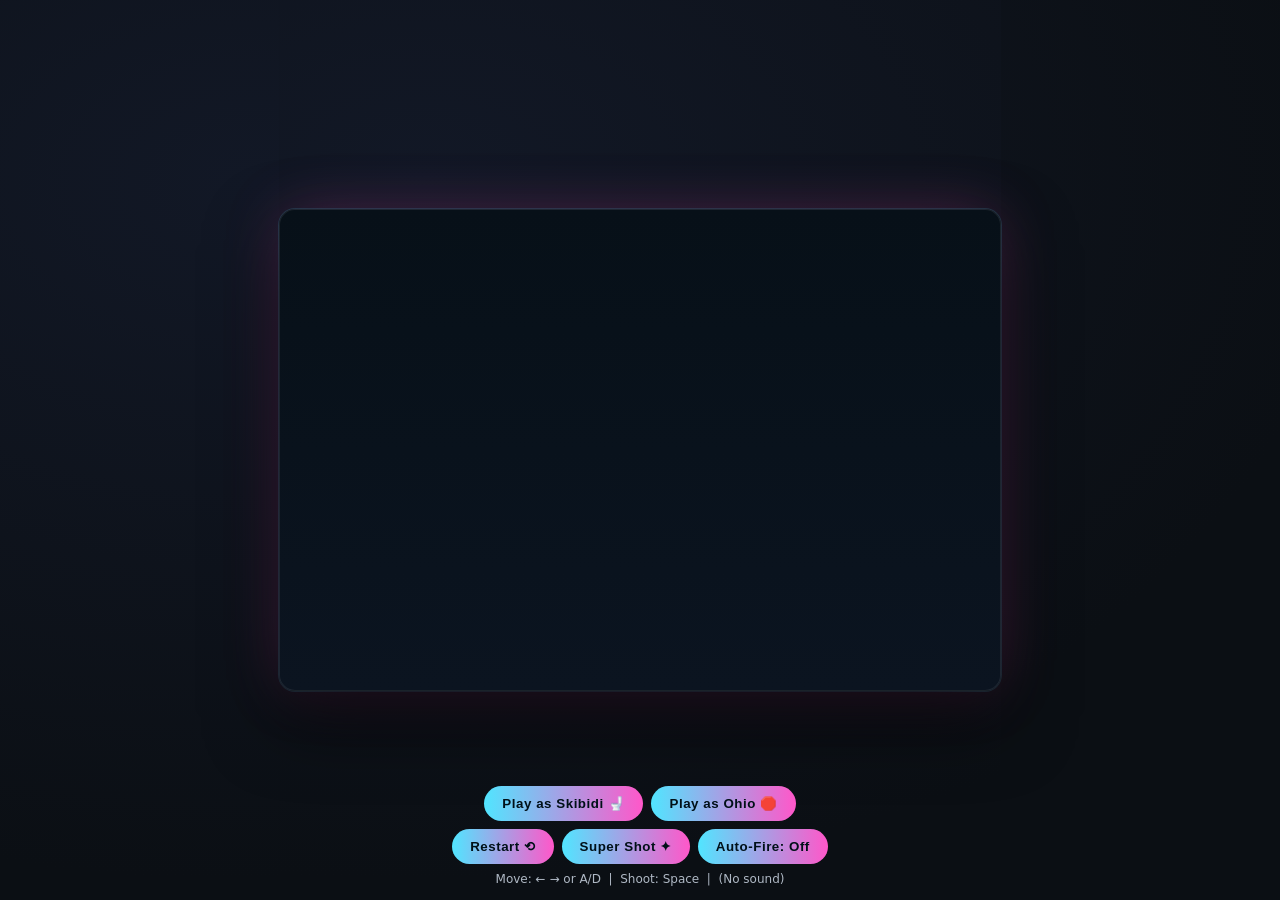
<file: .vscode/index.html>
<!doctype html>
<html lang="en">
<head>
  <meta charset="utf-8" />
  <meta name="viewport" content="width=device-width, initial-scale=1"/>
  <title>Skibidi vs Ohio – Mini Invaders</title>
  <link rel="stylesheet" href="style.css">
</head>
<body>

  <div class="banner-wrap" id="bannerWrap" aria-live="polite"></div>

  <canvas id="game" width="720" height="480" aria-label="Skibidi vs Ohio game canvas"></canvas>
  <div class="ui">
    <div class="row">
      <button id="skibidi">Play as Skibidi 🚽</button>
      <button id="ohio">Play as Ohio 🛑</button>
    </div>
    <div class="row controls">
      <button id="restart">Restart ⟲</button>
      <button id="superShot">Super Shot ✦</button>
      <button id="autoFire">Auto-Fire: Off</button>
    </div>
    <p class="hint">Move: ← → or A/D &nbsp;|&nbsp; Shoot: Space &nbsp;|&nbsp; (No sound)</p>
  </div>
  <script src="script.js"></script>
  <script>
    (function(){
      const exists = name => typeof window[name] === 'function';
      const $ = id => document.getElementById(id);
      const restartBtn = $('restart');
      const superBtn = $('superShot');
      const autoBtn = $('autoFire');

      if(restartBtn){
        restartBtn.addEventListener('click', ()=>{
          if(exists('reset')){
            try{ window.reset(); }catch(e){ location.reload(); }
          } else {
            location.reload();
          }
        });
      }

      if(superBtn){
        superBtn.addEventListener('click', ()=>{
          if(exists('shoot')){
            // fire a short burst of shots as a "super" move
            try{
              window.shoot(); window.shoot(); window.shoot();
            }catch(e){ /* ignore if shoot not available */ }
          }
        });
      }

      let autoInterval = null;
      if(autoBtn){
        autoBtn.addEventListener('click', ()=>{
          if(autoInterval){
            clearInterval(autoInterval);
            autoInterval = null;
            autoBtn.textContent = 'Auto-Fire: Off';
          } else {
            if(!exists('shoot')) return;
            autoInterval = setInterval(()=>{ try{ window.shoot(); }catch(e){} }, 180);
            autoBtn.textContent = 'Auto-Fire: On';
          }
        });
      }
    })();
  </script>
</body>
</html>
</file>
<file: .vscode/style.css>
:root{--bg:#0b0f14;--fg:#e6f1ff;--a:#51e5ff;--b:#ff57c9;--ok:#22c55e;--warn:#f59e0b}
html,body{margin:0;height:100%;background:radial-gradient(1100px 700px at 20% 20%,#121826,var(--bg));display:grid;place-items:center;font-family:ui-sans-serif,system-ui,Segoe UI,Inter;color:var(--fg)}
#game{background:linear-gradient(#071018,#0b1420);border:1px solid rgba(255,255,255,.08);box-shadow:0 30px 70px rgba(0,0,0,.6),0 0 0 1px rgba(81,229,255,.15),0 0 60px -10px rgba(255,87,201,.35);border-radius:16px}
.ui{position:fixed;bottom:14px;display:grid;place-items:center;gap:8px}
.row{display:flex;gap:8px}
button{padding:10px 18px;border-radius:999px;border:0;background:linear-gradient(90deg,var(--a),var(--b));color:#001018;font-weight:800;letter-spacing:.04em;cursor:pointer}
.hint{opacity:.75;font-size:12px;margin:0}

/* Top banner styles (outside play box) */
.banner-wrap{position:fixed;top:10px;left:0;right:0;display:flex;justify-content:center;gap:10px;pointer-events:none}
.banner{padding:8px 14px;border-radius:999px;background:rgba(81,229,255,.12);border:1px solid rgba(255,255,255,.12);backdrop-filter:blur(6px);
  color:var(--fg); font-weight:800; letter-spacing:.02em; transform:translateY(-12px); opacity:0; transition:all .25s ease;}
.banner.show{transform:translateY(0); opacity:1}
.banner.ok{ background:rgba(34,197,94,.15); border-color:rgba(34,197,94,.35) }
.banner.warn{ background:rgba(245,158,11,.15); border-color:rgba(245,158,11,.35) }
.banner.bad{ background:rgba(239,68,68,.15); border-color:rgba(239,68,68,.35) }
</file>
